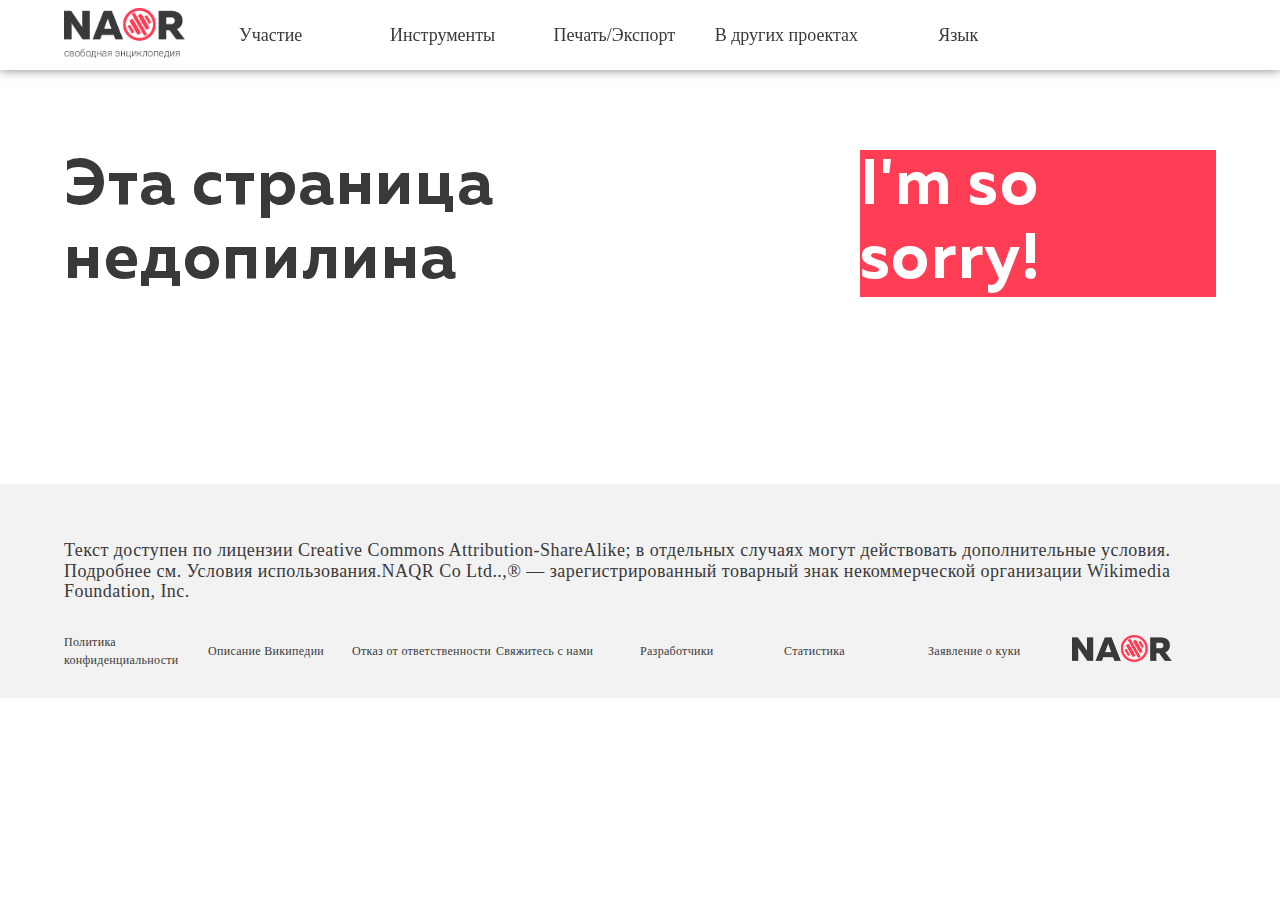
<file: dontfound.html>
<!DOCTYPE html>
	<html>
		<head>
			<title>NAQR</title>
			<meta charset="utf-8">
			<link rel="stylesheet" href="styles\styles.css">
			<link rel="stylesheet"href="https://use.fontawesome.com/releases/v5.7.2/css/all.css"integrity="sha384-fnmOCqbTlWIlj8LyTjo7mOUStjsKC4pOpQbqyi7RrhN7udi9RwhKkMHpvLbHG9Sr"crossorigin="anonymous">
			<link href = "fonts/Muller/stylesheet.css" rel = "stylesheet" type = "text/css" />
		</head>

		<body>
			
			<!-- header -->
			<div class="header">
					<div class="inHeader">
						<div class="boxHead2"><a href="index.html"><img src="img\logotext.png" height="50"></a></div>
						<div class="boxHead"><span class="textMenu">Участие </span><i class="fas fa-angle-down"></i></div>
						<div class="boxHead"><span class="textMenu">Инструменты </span><i class="fas fa-angle-down"></i></div>
						<div class="boxHead"><span class="textMenu">Печать/Экспорт </span><i class="fas fa-angle-down"></i></div>
						<div class="boxHead"><span class="textMenu">В других проектах </span><i class="fas fa-angle-down"></i></div>
						<div class="boxHead"><span class="textMenu">Язык </span><i class="fas fa-angle-down"></i></div>
						<div class="boxHead"><i class="far fa-user-circle fa-2x" style="color:#FF3D54"></i></div>
					</div>
			</div>

			<div class="mainPart">
				<div class="helloPart">
					<span class="bigText" id="firstBT">Эта страница недопилина</span>
					<span class="bigText" id="secondBT">I'm so sorry!</span>
				</div>
			</div>

			<div class="footer">
				<div class="emptyBox"></div>
				<div class="footerContent">
				<p class="footerText">Текст доступен по лицензии Creative Commons Attribution-ShareAlike; в отдельных случаях могут действовать дополнительные условия. Подробнее см. Условия использования.NAQR Co Ltd..,® — зарегистрированный товарный знак некоммерческой организации Wikimedia Foundation, Inc.</p>
				<div class="footMenu">
					<div class="boxFoot"><span class="textF"><a href="dontfound.html" style="color: #393939">Политика конфиденциальности </a></span></div>
					<div class="boxFoot"><span class="textF"><a href="dontfound.html"style="color: #393939">Описание Википедии</a></span></div>
					<div class="boxFoot"><span class="textF"><a href="dontfound.html"style="color: #393939"> Отказ от ответственности</a></span></div>
					<div class="boxFoot"><span class="textF"><a href="dontfound.html"style="color: #393939">Свяжитесь с нами</a></span></div>
					<div class="boxFoot"><span class="textF"><a href="dontfound.html"style="color: #393939">Разработчики</a></span></div>
					<div class="boxFoot"><span class="textF"><a href="dontfound.html"style="color: #393939">Статистика</a></span></div>
					<div class="boxFoot"><span class="textF"><a href="dontfound.html"style="color: #393939">Заявление о куки</a></span></div>
					<div class="boxFoot"><img src="img\text.png" height="27px"></div>
				</div>
			</div>
			</div>
		</body>
	</html>
</file>
<file: fonts/Muller/stylesheet.css>
@font-face {
    font-family: 'Muller';
    src: url('MullerUltraLight.eot');
    src: local('Muller UltraLight'), local('MullerUltraLight'),
        url('MullerUltraLight.eot?#iefix') format('embedded-opentype'),
        url('MullerUltraLight.woff2') format('woff2'),
        url('MullerUltraLight.woff') format('woff'),
        url('MullerUltraLight.ttf') format('truetype');
    font-weight: 200;
    font-style: normal;
}

@font-face {
    font-family: 'Muller';
    src: url('MullerBoldItalic.eot');
    src: local('Muller Bold Italic'), local('MullerBoldItalic'),
        url('MullerBoldItalic.eot?#iefix') format('embedded-opentype'),
        url('MullerBoldItalic.woff2') format('woff2'),
        url('MullerBoldItalic.woff') format('woff'),
        url('MullerBoldItalic.ttf') format('truetype');
    font-weight: bold;
    font-style: italic;
}

@font-face {
    font-family: 'Muller';
    src: url('MullerMedium.eot');
    src: local('Muller Medium'), local('MullerMedium'),
        url('MullerMedium.eot?#iefix') format('embedded-opentype'),
        url('MullerMedium.woff2') format('woff2'),
        url('MullerMedium.woff') format('woff'),
        url('MullerMedium.ttf') format('truetype');
    font-weight: 500;
    font-style: normal;
}

@font-face {
    font-family: 'Muller';
    src: url('MullerExtraBoldItalic.eot');
    src: local('Muller ExtraBold Italic'), local('MullerExtraBoldItalic'),
        url('MullerExtraBoldItalic.eot?#iefix') format('embedded-opentype'),
        url('MullerExtraBoldItalic.woff2') format('woff2'),
        url('MullerExtraBoldItalic.woff') format('woff'),
        url('MullerExtraBoldItalic.ttf') format('truetype');
    font-weight: 800;
    font-style: italic;
}

@font-face {
    font-family: 'Muller';
    src: url('MullerUltraLightItalic.eot');
    src: local('Muller UltraLight Italic'), local('MullerUltraLightItalic'),
        url('MullerUltraLightItalic.eot?#iefix') format('embedded-opentype'),
        url('MullerUltraLightItalic.woff2') format('woff2'),
        url('MullerUltraLightItalic.woff') format('woff'),
        url('MullerUltraLightItalic.ttf') format('truetype');
    font-weight: 200;
    font-style: italic;
}

@font-face {
    font-family: 'Muller';
    src: url('MullerRegular.eot');
    src: local('Muller Regular'), local('MullerRegular'),
        url('MullerRegular.eot?#iefix') format('embedded-opentype'),
        url('MullerRegular.woff2') format('woff2'),
        url('MullerRegular.woff') format('woff'),
        url('MullerRegular.ttf') format('truetype');
    font-weight: normal;
    font-style: normal;
}

@font-face {
    font-family: 'Muller';
    src: url('MullerBlackItalic.eot');
    src: local('Muller Black Italic'), local('MullerBlackItalic'),
        url('MullerBlackItalic.eot?#iefix') format('embedded-opentype'),
        url('MullerBlackItalic.woff2') format('woff2'),
        url('MullerBlackItalic.woff') format('woff'),
        url('MullerBlackItalic.ttf') format('truetype');
    font-weight: 900;
    font-style: italic;
}

@font-face {
    font-family: 'Muller Hairline';
    src: url('MullerHairlineItalic.eot');
    src: local('Muller Hairline Italic'), local('MullerHairlineItalic'),
        url('MullerHairlineItalic.eot?#iefix') format('embedded-opentype'),
        url('MullerHairlineItalic.woff2') format('woff2'),
        url('MullerHairlineItalic.woff') format('woff'),
        url('MullerHairlineItalic.ttf') format('truetype');
    font-weight: 100;
    font-style: italic;
}

@font-face {
    font-family: 'Muller';
    src: url('MullerHeavyItalic.eot');
    src: local('Muller Heavy Italic'), local('MullerHeavyItalic'),
        url('MullerHeavyItalic.eot?#iefix') format('embedded-opentype'),
        url('MullerHeavyItalic.woff2') format('woff2'),
        url('MullerHeavyItalic.woff') format('woff'),
        url('MullerHeavyItalic.ttf') format('truetype');
    font-weight: 900;
    font-style: italic;
}

@font-face {
    font-family: 'Muller';
    src: url('MullerThinItalic.eot');
    src: local('Muller Thin Italic'), local('MullerThinItalic'),
        url('MullerThinItalic.eot?#iefix') format('embedded-opentype'),
        url('MullerThinItalic.woff2') format('woff2'),
        url('MullerThinItalic.woff') format('woff'),
        url('MullerThinItalic.ttf') format('truetype');
    font-weight: 100;
    font-style: italic;
}

@font-face {
    font-family: 'Muller Hairline';
    src: url('MullerHairline.eot');
    src: local('Muller Hairline'), local('MullerHairline'),
        url('MullerHairline.eot?#iefix') format('embedded-opentype'),
        url('MullerHairline.woff2') format('woff2'),
        url('MullerHairline.woff') format('woff'),
        url('MullerHairline.ttf') format('truetype');
    font-weight: 100;
    font-style: normal;
}

@font-face {
    font-family: 'Muller';
    src: url('MullerHeavy.eot');
    src: local('Muller Heavy'), local('MullerHeavy'),
        url('MullerHeavy.eot?#iefix') format('embedded-opentype'),
        url('MullerHeavy.woff2') format('woff2'),
        url('MullerHeavy.woff') format('woff'),
        url('MullerHeavy.ttf') format('truetype');
    font-weight: 900;
    font-style: normal;
}

@font-face {
    font-family: 'Muller';
    src: url('MullerThin.eot');
    src: local('Muller Thin'), local('MullerThin'),
        url('MullerThin.eot?#iefix') format('embedded-opentype'),
        url('MullerThin.woff2') format('woff2'),
        url('MullerThin.woff') format('woff'),
        url('MullerThin.ttf') format('truetype');
    font-weight: 100;
    font-style: normal;
}

@font-face {
    font-family: 'Muller';
    src: url('MullerLightItalic.eot');
    src: local('Muller Light Italic'), local('MullerLightItalic'),
        url('MullerLightItalic.eot?#iefix') format('embedded-opentype'),
        url('MullerLightItalic.woff2') format('woff2'),
        url('MullerLightItalic.woff') format('woff'),
        url('MullerLightItalic.ttf') format('truetype');
    font-weight: 300;
    font-style: italic;
}

@font-face {
    font-family: 'Muller';
    src: url('MullerLight.eot');
    src: local('Muller Light'), local('MullerLight'),
        url('MullerLight.eot?#iefix') format('embedded-opentype'),
        url('MullerLight.woff2') format('woff2'),
        url('MullerLight.woff') format('woff'),
        url('MullerLight.ttf') format('truetype');
    font-weight: 300;
    font-style: normal;
}

@font-face {
    font-family: 'Muller';
    src: url('MullerBlack.eot');
    src: local('Muller Black'), local('MullerBlack'),
        url('MullerBlack.eot?#iefix') format('embedded-opentype'),
        url('MullerBlack.woff2') format('woff2'),
        url('MullerBlack.woff') format('woff'),
        url('MullerBlack.ttf') format('truetype');
    font-weight: 900;
    font-style: normal;
}

@font-face {
    font-family: 'Muller';
    src: url('MullerBold.eot');
    src: local('Muller Bold'), local('MullerBold'),
        url('MullerBold.eot?#iefix') format('embedded-opentype'),
        url('MullerBold.woff2') format('woff2'),
        url('MullerBold.woff') format('woff'),
        url('MullerBold.ttf') format('truetype');
    font-weight: bold;
    font-style: normal;
}

@font-face {
    font-family: 'Muller';
    src: url('MullerExtraBold.eot');
    src: local('Muller ExtraBold'), local('MullerExtraBold'),
        url('MullerExtraBold.eot?#iefix') format('embedded-opentype'),
        url('MullerExtraBold.woff2') format('woff2'),
        url('MullerExtraBold.woff') format('woff'),
        url('MullerExtraBold.ttf') format('truetype');
    font-weight: 800;
    font-style: normal;
}

@font-face {
    font-family: 'Muller Regular';
    src: url('MullerRegularItalic.eot');
    src: local('Muller Regular Italic'), local('MullerRegularItalic'),
        url('MullerRegularItalic.eot?#iefix') format('embedded-opentype'),
        url('MullerRegularItalic.woff2') format('woff2'),
        url('MullerRegularItalic.woff') format('woff'),
        url('MullerRegularItalic.ttf') format('truetype');
    font-weight: normal;
    font-style: italic;
}

@font-face {
    font-family: 'Muller';
    src: url('MullerMediumItalic.eot');
    src: local('Muller Medium Italic'), local('MullerMediumItalic'),
        url('MullerMediumItalic.eot?#iefix') format('embedded-opentype'),
        url('MullerMediumItalic.woff2') format('woff2'),
        url('MullerMediumItalic.woff') format('woff'),
        url('MullerMediumItalic.ttf') format('truetype');
    font-weight: 500;
    font-style: italic;
}
</file>
